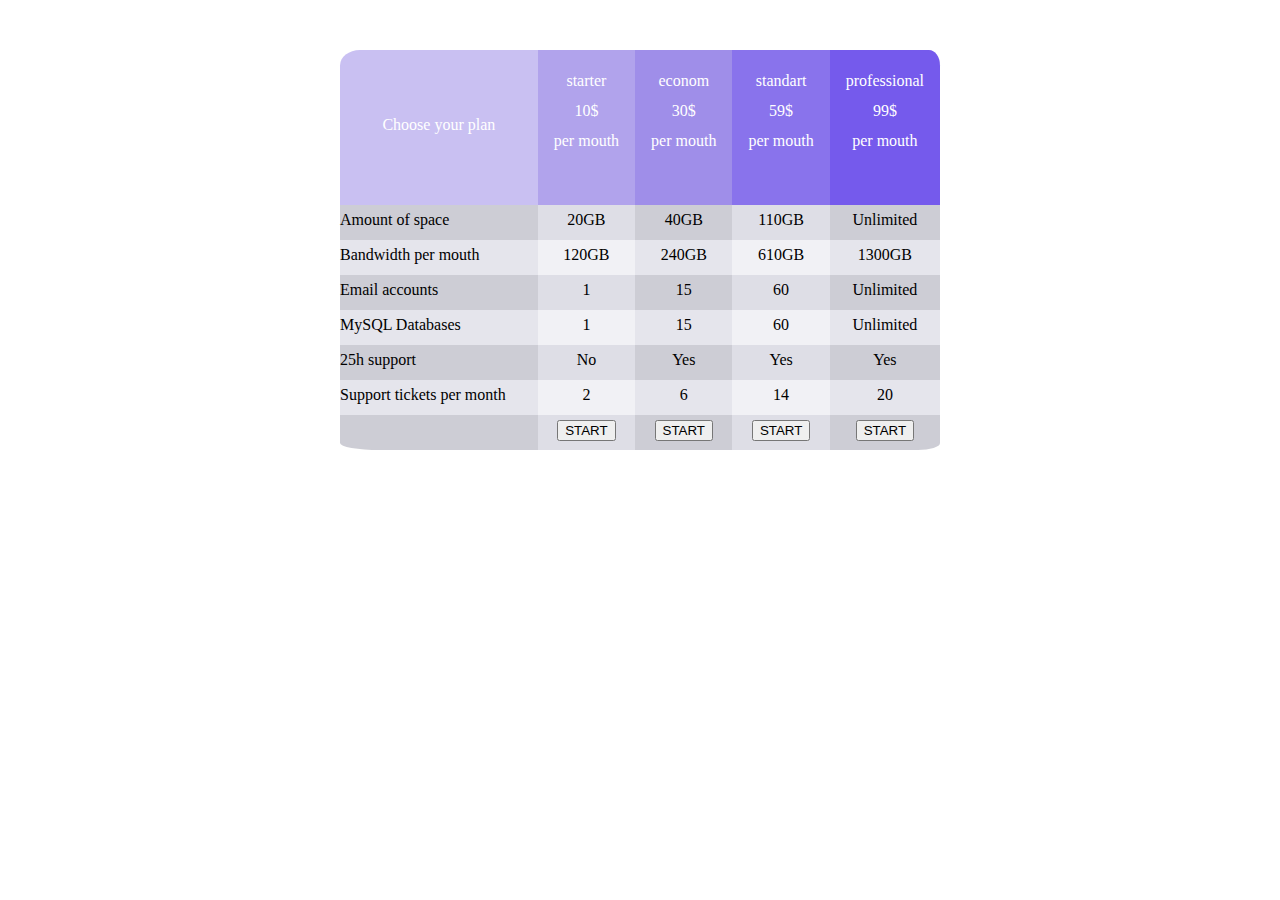
<file: grid-table/grid/index.html>
<!DOCTYPE html>
<html lang="en">
<head>
    <meta charset="UTF-8">
    <meta http-equiv="X-UA-Compatible" content="IE=edge">
    <meta name="viewport" content="width=device-width, initial-scale=1.0">
    <title>task</title>
    <link rel="stylesheet" href="style.css">
</head>
<body>
    <div class="table">
         
        <div class="plan">Choose your plan</div>
        <div class="starter">
            <p>starter<br>
            <span>10$</span><br>
            per mouth
            </p>
        </div>
        <div class="econom">
            <p>econom <br>
            <span>30$</span><br>
            per mouth
            </p>
        </div>
        <div class="standart">
            <p>standart<br>
            <span>59$</span><br>
            per mouth
            </p>
        </div>
        <div class="proffesional">
            <p>professional<br>
            <span>99$</span><br>
            per mouth
            </p>
        </div>
            
        <div class="amount">Amount of space</div>
        <div class="amount1">20GB</div>
        <div class="amount2">40GB</div>
        <div class="amount3">110GB</div>
        <div class="amount4">Unlimited</div>
            
        <div class="bandwidth">Bandwidth per mouth</div>
        <div class="bandwidth1">120GB</div>
        <div class="bandwidth2">240GB</div>
        <div class="bandwidth3">610GB</div>
        <div class="bandwidth4">1300GB</div>
            
        <div class="email">Email accounts</div>
        <div class="email1">1</div>
        <div class="email2">15</div>
        <div class="email3">60</div>
        <div class="email4">Unlimited</div>
                     
        <div class="db">MySQL Databases</div>
        <div class="db1">1</div>
        <div class="db2">15</div>
        <div class="db3">60</div>
        <div class="db4">Unlimited</div>
             
        <div class="support">25h support</div>
        <div class="support1">No</div>
        <div class="support2">Yes</div>
        <div class="support3">Yes</div>
        <div class="support4">Yes</div>
            
        <div class="tickets">Support tickets per month</div>
        <div class="tickets1">2</div>
        <div class="tickets2">6</div>
        <div class="tickets3">14</div>
        <div class="tickets4">20</div>
             
        <div class="button"></div>
        <div class="button1">
            <button>START</button>
        </div>
        <div class="button2">
            <button>START</button>
        </div>
        <div class="button3">
            <button>START</button>
        </div>
        <div class="button4">
            <button>START</button>
        </div>
            
        
    </div>
</body>
</html>
</file>
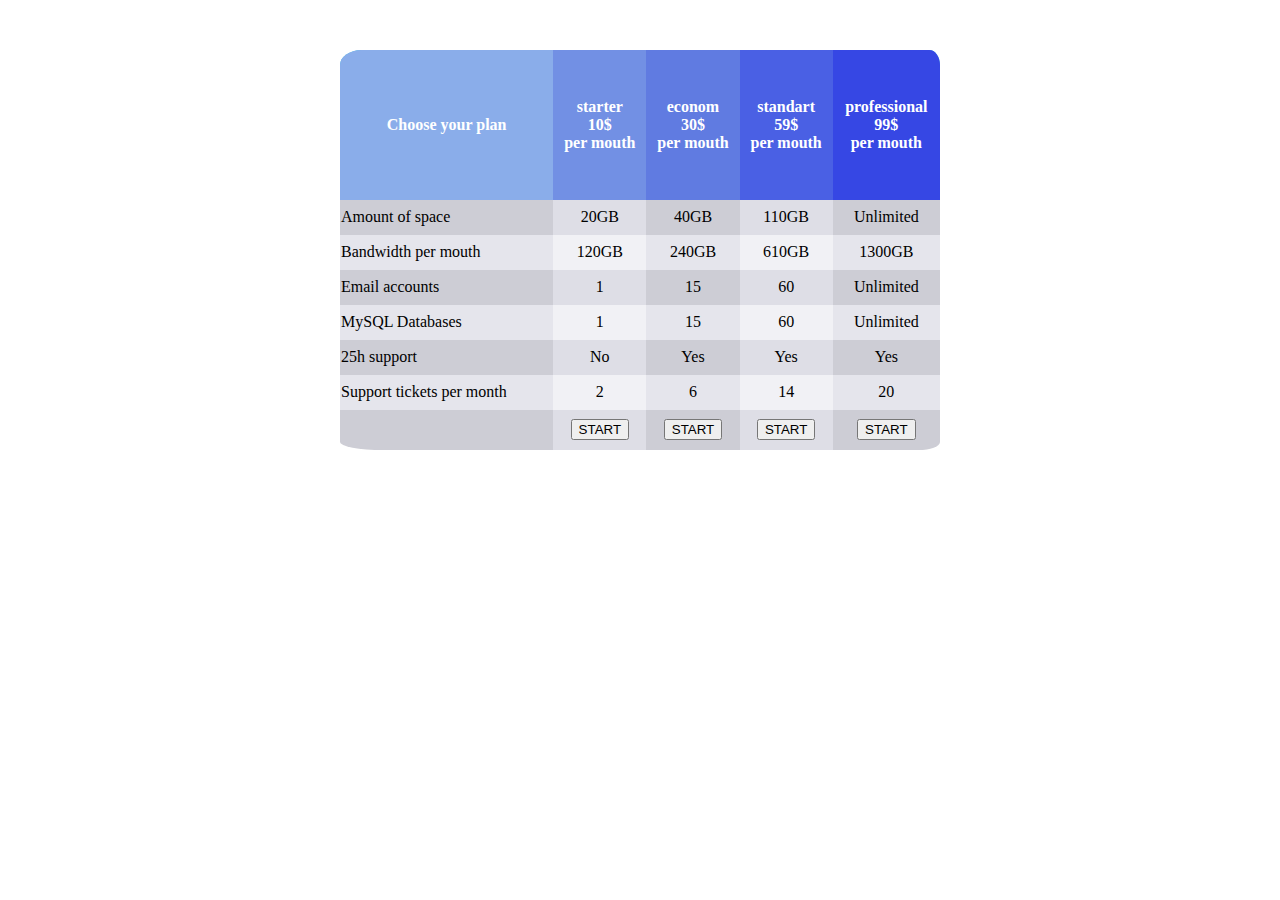
<file: grid-table/table/index.html>
<!DOCTYPE html>
<html lang="en">
<head>
    <meta charset="UTF-8">
    <meta http-equiv="X-UA-Compatible" content="IE=edge">
    <meta name="viewport" content="width=device-width, initial-scale=1.0">
    <title>task</title>
    <link rel="stylesheet" href="style.css">
</head>
<body>
    <table class="table">
        <thead class="head">

            <tr>
                <th class="plan">Choose your plan</th>
                <th class="starter">
                    <p>starter<br>
                    <span>10$</span><br>
                    per mouth
                    </p>
                </th>
                <th class="econom">
                    <p>econom <br>
                    <span>30$</span><br>
                    per mouth
                    </p>
                </th>
                <th class="standart">
                    <p>standart<br>
                    <span>59$</span><br>
                    per mouth
                    </p>
                </th>
                <th class="proffesional">
                    <p>professional<br>
                    <span>99$</span><br>
                    per mouth
                    </p>
                </th>
            </tr>
        </thead>

        <tbody class="body">
            <tr>
                <td class="amount">Amount of space</td>
                <td class="amount1">20GB</td>
                <td class="amount2">40GB</td>
                <td class="amount3">110GB</td>
                <td class="amount4">Unlimited</td>
            </tr>
            <tr>
                <td class="bandwidth">Bandwidth per mouth</td>
                <td class="bandwidth1">120GB</td>
                <td class="bandwidth2">240GB</td>
                <td class="bandwidth3">610GB</td>
                <td class="bandwidth4">1300GB</td>
            </tr>
            <tr>
                <td class="email">Email accounts</td>
                <td class="email1">1</td>
                <td class="email2">15</td>
                <td class="email3">60</td>
                <td class="email4">Unlimited</td>
            </tr>
            <tr>
                <td class="db">MySQL Databases</td>
                <td class="db1">1</td>
                <td class="db2">15</td>
                <td class="db3">60</td>
                <td class="db4">Unlimited</td>
            </tr>
            <tr>
                <td class="support">25h support</td>
                <td class="support1">No</td>
                <td class="support2">Yes</td>
                <td class="support3">Yes</td>
                <td class="support4">Yes</td>
            </tr>
            <tr>
                <td class="tickets">Support tickets per month</td>
                <td class="tickets1">2</td>
                <td class="tickets2">6</td>
                <td class="tickets3">14</td>
                <td class="tickets4">20</td>
            </tr>
            <tr>
                <td class="button"></td>
                <td class="button1">
                    <button>START</button>
                </td>
                <td class="button2">
                    <button>START</button>
                </td>
                <td class="button3">
                    <button>START</button>
                </td>
                <td class="button4">
                    <button>START</button>
                </td>
            </tr>
        </tbody>
    </table>
</body>
</html>
</file>
<file: grid-table/grid/style.css>
.table {
    margin: 50px auto;
    width: 600px;
    height: 400px;
    display: grid;
    grid-template-areas:
    "plan starter econom standart professional"
    "amount amount1 amount2 amount3 amount4"
    "bandwidth bandwidth1 bandwidth2 bandwidth3 bandwidth4"
    "email email1 email2 email3 email4"
    "db db1 db2 db3 db4"
    "support support1 support2 support3 support4"
    "tickets tickets1 tickets2 tickets3 tickets4"
    "button button1 button2 button3 button4";
   text-align: center;
   line-height: 30px;
}


.plan {
    grid-area: plan;
    background-color: rgba(182, 170, 238, 0.747);
    border-top-left-radius: 10%;
    color: white;
    line-height: 150px;
}

.starter {
    grid-area: starter;
    background-color: rgba(150, 132, 230, 0.747);
    color: white;
}

.econom {
    grid-area: econom;
    background-color: rgba(126, 103, 226, 0.747);
    color: white;
}

.standart {
    grid-area: standart;
    background-color: rgba(97, 67, 230, 0.747);
    color: white;
}

.proffesional {
    grid-area: professional;
    background-color: rgba(70, 34, 230, 0.747);
    border-top-right-radius: 10%;
    color: white;
}

.amount {
    grid-area: amount;
    text-align: start;
    background-color: rgba(204, 204, 212, 0.986);
}

.amount1 {
    grid-area: amount1;
    background-color: rgba(221, 221, 230, 0.986);
}

.amount2 {
    grid-area: amount2;
    background-color: rgba(204, 204, 212, 0.986);
}

.amount3 {
    grid-area: amount3;
    background-color: rgba(221, 221, 230, 0.986);
}

.amount4 {
    grid-area: amount4;
    background-color: rgba(204, 204, 212, 0.986);
}

.bandwidth {
    grid-area: bandwidth;
    text-align: start;
    background-color: rgba(229, 229, 236, 0.986);
}

.bandwidth1 {
    grid-area: bandwidth1;
    background-color: rgb(241, 241, 245);
}

.bandwidth2 {
    grid-area: bandwidth2;
    background-color: rgba(229, 229, 236, 0.986);
}

.bandwidth3 {
    grid-area: bandwidth3;
    background-color: rgb(241, 241, 245);
}

.bandwidth4 {
    grid-area: bandwidth4;
    background-color: rgba(229, 229, 236, 0.986);
}

.email {
    text-align: start;
    background-color: rgba(204, 204, 212, 0.986);
}

.email1 {
    background-color: rgba(221, 221, 230, 0.986);
}

.email2 {
    background-color: rgba(204, 204, 212, 0.986);
}

.email3 {
    background-color: rgba(221, 221, 230, 0.986);
}

.email4 {
    background-color: rgba(204, 204, 212, 0.986);
}

.db {
    text-align: start;
    background-color: rgba(229, 229, 236, 0.986);
}

.db1 {
    background-color: rgb(241, 241, 245);
}

.db2 {
    background-color: rgba(229, 229, 236, 0.986);
}

.db3 {
    background-color: rgb(241, 241, 245);
}

.db4 {
    background-color: rgba(229, 229, 236, 0.986);
}

.support {
    text-align: start;
    background-color: rgba(204, 204, 212, 0.986);
}

.support1 {
    background-color: rgba(221, 221, 230, 0.986);
}

.support2 {
    background-color: rgba(204, 204, 212, 0.986);
}

.support3 {
    background-color: rgba(221, 221, 230, 0.986);
}

.support4 {
    background-color: rgba(204, 204, 212, 0.986);
}

.tickets {
    text-align: start;
    background-color: rgba(229, 229, 236, 0.986);
}

.tickets1 {
    background-color: rgb(241, 241, 245);
}

.tickets2 {
    background-color: rgba(229, 229, 236, 0.986);
}

.tickets3 {
    background-color: rgb(241, 241, 245);
}

.tickets4 {
    background-color: rgba(229, 229, 236, 0.986);
}

.button {
    background-color: rgba(204, 204, 212, 0.986);
    border-bottom-left-radius: 20%;
}

.button1 {
    background-color: rgba(221, 221, 230, 0.986);
}

.button2 {
    background-color: rgba(204, 204, 212, 0.986);
}

.button3 {
    background-color: rgba(221, 221, 230, 0.986);
}

.button4 {
    background-color: rgba(204, 204, 212, 0.986);
    border-bottom-right-radius: 20%;
}
</file>
<file: grid-table/table/style.css>
.table {
    margin: 50px auto;
    
    
    width: 600px;
    height: 400px;
    border-collapse: collapse;
}

.head {
    height: 150px;
    background-color: rgb(10, 180, 223);
    color: white;
}

.plan {
    background-color: rgba(182, 170, 238, 0.747);
    border-top-left-radius: 10%;
}

.starter {
    background-color: rgba(150, 132, 230, 0.747);
}

.econom {
    background-color: rgba(126, 103, 226, 0.747);
}

.standart {
    background-color: rgba(97, 67, 230, 0.747);
}

.proffesional {
    background-color: rgba(70, 34, 230, 0.747);
    border-top-right-radius: 10%;
}

.body {
    text-align: center;
}

.amount {
    text-align: start;
    background-color: rgba(204, 204, 212, 0.986);
}

.amount1 {
    background-color: rgba(221, 221, 230, 0.986);
}

.amount2 {
    background-color: rgba(204, 204, 212, 0.986);
}

.amount3 {
    background-color: rgba(221, 221, 230, 0.986);
}

.amount4 {
    background-color: rgba(204, 204, 212, 0.986);
}

.bandwidth {
    text-align: start;
    background-color: rgba(229, 229, 236, 0.986);
}

.bandwidth1 {
    background-color: rgb(241, 241, 245);
}

.bandwidth2 {
    background-color: rgba(229, 229, 236, 0.986);
}

.bandwidth3 {
    background-color: rgb(241, 241, 245);
}

.bandwidth4 {
    background-color: rgba(229, 229, 236, 0.986);
}

.email {
    text-align: start;
    background-color: rgba(204, 204, 212, 0.986);
}

.email1 {
    background-color: rgba(221, 221, 230, 0.986);
}

.email2 {
    background-color: rgba(204, 204, 212, 0.986);
}

.email3 {
    background-color: rgba(221, 221, 230, 0.986);
}

.email4 {
    background-color: rgba(204, 204, 212, 0.986);
}

.db {
    text-align: start;
    background-color: rgba(229, 229, 236, 0.986);
}

.db1 {
    background-color: rgb(241, 241, 245);
}

.db2 {
    background-color: rgba(229, 229, 236, 0.986);
}

.db3 {
    background-color: rgb(241, 241, 245);
}

.db4 {
    background-color: rgba(229, 229, 236, 0.986);
}

.support {
    text-align: start;
    background-color: rgba(204, 204, 212, 0.986);
}

.support1 {
    background-color: rgba(221, 221, 230, 0.986);
}

.support2 {
    background-color: rgba(204, 204, 212, 0.986);
}

.support3 {
    background-color: rgba(221, 221, 230, 0.986);
}

.support4 {
    background-color: rgba(204, 204, 212, 0.986);
}

.tickets {
    text-align: start;
    background-color: rgba(229, 229, 236, 0.986);
}

.tickets1 {
    background-color: rgb(241, 241, 245);
}

.tickets2 {
    background-color: rgba(229, 229, 236, 0.986);
}

.tickets3 {
    background-color: rgb(241, 241, 245);
}

.tickets4 {
    background-color: rgba(229, 229, 236, 0.986);
}

.button {
    background-color: rgba(204, 204, 212, 0.986);
    border-bottom-left-radius: 20%;
}

.button1 {
    background-color: rgba(221, 221, 230, 0.986);
}

.button2 {
    background-color: rgba(204, 204, 212, 0.986);
}

.button3 {
    background-color: rgba(221, 221, 230, 0.986);
}

.button4 {
    background-color: rgba(204, 204, 212, 0.986);
    border-bottom-right-radius: 20%;
}
</file>
